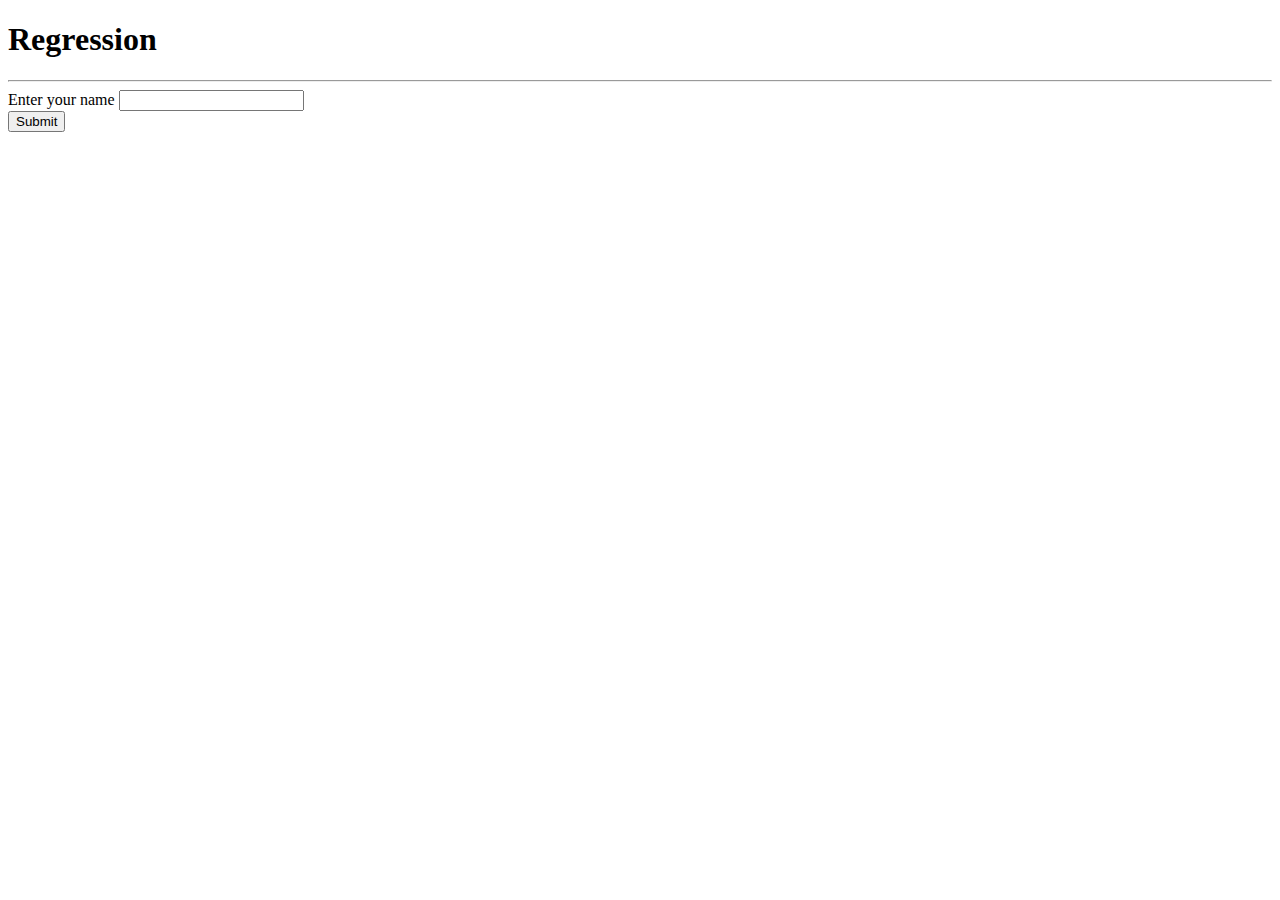
<file: DjangoML/logistic/templates/logistic/index.html>
<!DOCTYPE html>
<html lang="en">
<head>
    <meta charset="UTF-8">
    <meta http-equiv="X-UA-Compatible" content="IE=edge">
    <meta name="viewport" content="width=device-width, initial-scale=1.0">
    <title>Logistic Regression</title>
</head>
<body>
    <h1>Regression</h1>
    <hr>
    <form action="user">
        Enter your name <input type="text" name="username"><br>
        <input type="submit">
    </form>
</body>
</html>
</file>
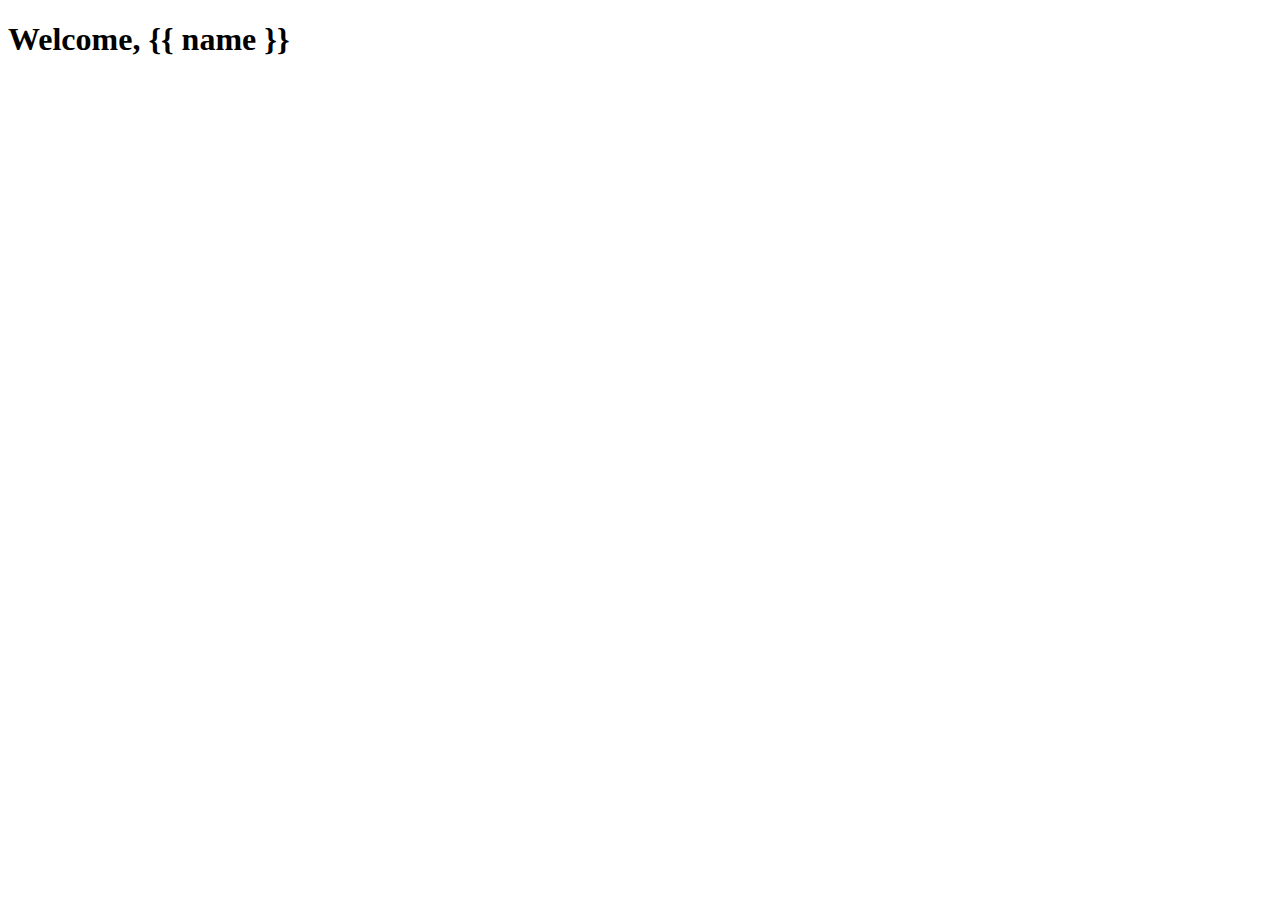
<file: DjangoML/logistic/templates/user.html>
<!DOCTYPE html>
<html lang="en">
<head>
    <meta charset="UTF-8">
    <meta http-equiv="X-UA-Compatible" content="IE=edge">
    <meta name="viewport" content="width=device-width, initial-scale=1.0">
    <title>Input</title>
</head>
<body>
    <h1>Welcome, {{ name }}</h1>
</body>
</html>
</file>
